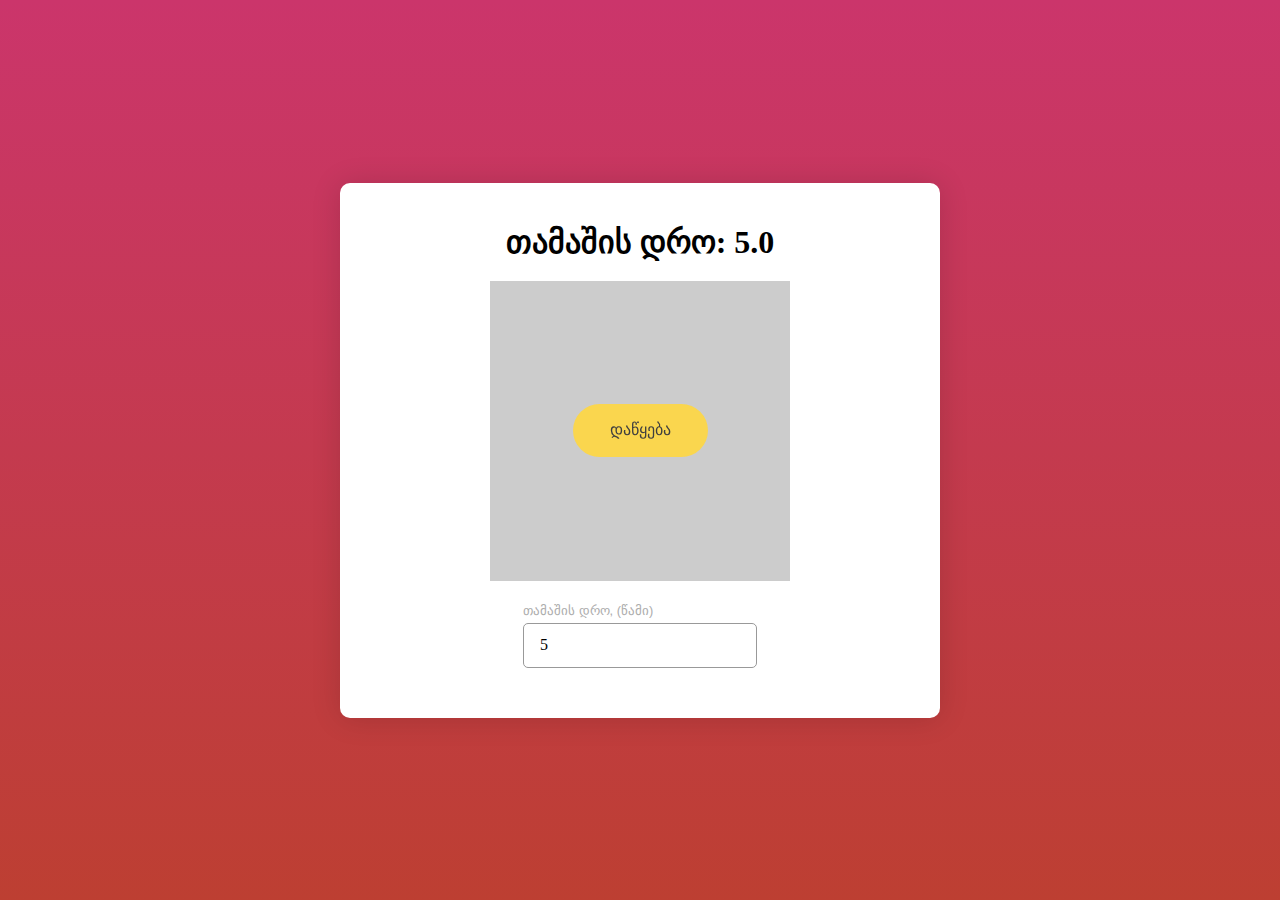
<file: portfoliio/game/index.html>
<!DOCTYPE html>
<html lang="en">
<head>
  <meta charset="UTF-8">
  <meta name="viewport" content="width=device-width, initial-scale=1.0">
  <meta http-equiv="X-UA-Compatible" content="ie=edge">
  <link rel="stylesheet" href="styles.css">
  <title>JS Game</title>
</head>
<body>


  <div class="app">
    <div class="app__header">
      <h1 id="time-header">თამაშის დრო: <span id="time">5.0</span></h1>
      <h1 id="result-header" class="hide">თქვენი შედეგი: <span id="result"></span></h1>
    </div>
    <div class="app__content">
      <button class="btn" id="start">დაწყება</button>

      <div class="game" id="game"></div>
    </div>
    <div class="app__footer">
      <div class="input">
        <label for="game-time">თამაშის დრო, (წამი)</label>
        <input type="number" id="game-time" min="5" step="1" value="5">
      </div>
    </div>
  </div>
  

  <script src="index.js"></script>
</body>
</html>
</file>
<file: portfoliio/game/styles.css>
* {
  margin: 0;
  padding: 0;
  box-sizing: border-box;
  outline: none;
}

body {
  width: 100%;
  height: 100vh;
  display: flex;
  justify-content: center;
  align-items: center;
  padding: 20px;
  overflow: hidden;
  background: linear-gradient(#CB356B, #BD3F32);
}

.app {
  background: #fff;
  padding: 20px;
  width: 600px;
  margin: 0 auto;
  box-shadow: 0 1px 30px 0 rgba(0,0,0,0.14), 0 0px 0px 0 rgba(0,0,0,.12), 0 0px 0px 0px rgba(0,0,0,.3);
  border-radius: 10px;
}

.app__header {
  padding: 20px;
  text-align: center;
}

.app__content {
  display: flex;
  position: relative;
  align-items: center;
  justify-content: center;
}

.app__footer {
  padding: 20px;
  display: flex;
  flex-direction: column;
  align-items: center;
}

.input {
  display: flex;
  flex-direction: column;
  margin-bottom: 10px;
}

.input label {
  display: inline-block;
  max-width: 100%;
  margin-bottom: 3px;
  color: #acacac;
  font-family: GothamPro,sans-serif;
  font-size: .8rem;
  font-weight: normal;
  line-height: 1.2rem;
}

.input input {
  display: block;
  width: 100%;
  max-height: 2.8rem;
  padding: .8rem 1rem;
  font-size: inherit;
  font-family: inherit;
  font-weight: inherit;
  line-height: 1.4;
  color: #000;
  background: #fff none;
  border: 1px solid #999;
  border-radius: 5px;
}

.game {
  position: relative;
  display: flex;
  align-items: center;
  justify-content: center;
  border: 1px solid #ccc;
  background: #ccc;
  min-height: 300px;
  min-width: 300px;
  max-width: 300px;
  max-height: 300px;
}

.hide {
  display: none!important;
}

.btn {
  position: absolute;
  z-index: 1;
  display: inline-block;
  padding: 1rem 2.3rem;
  margin-bottom: 0;
  font-weight: normal;
  font-family: GothamPro, sans-serif;
  font-size: 1rem;
  line-height: 1.3rem;
  text-align: center;
  white-space: nowrap;
  vertical-align: middle;
  touch-action: manipulation;
  cursor: pointer;
  user-select: none;
  background: #fad64e;
  color: #3f3f3f;
  border: none;
  border-radius: 2.8rem;
  transition: transform .2s ease-in-out,box-shadow .2s ease-in-out,-webkit-transform .2s ease-in-out,-webkit-box-shadow .2s ease-in-out;
  will-change: transform;
}

.btn:disabled {
  background: #ccc!important;
  border: 1px solid #ccc;
  color: #000;
  cursor: not-allowed;
}

.btn:active {
  transition: transform .1s ease-in-out,box-shadow .1s ease-in-out!important;
  transform: none!important;
  box-shadow: none!important;
}

.btn:hover {
  box-shadow: 0 6px 16px 0 rgba(0,0,0,.2);
  transform: translateY(-1px);
}
@keyframes box {
  0%{
    transform: scale(0);
  }
  100% {
    transform: scale(1);
  }
}
</file>
